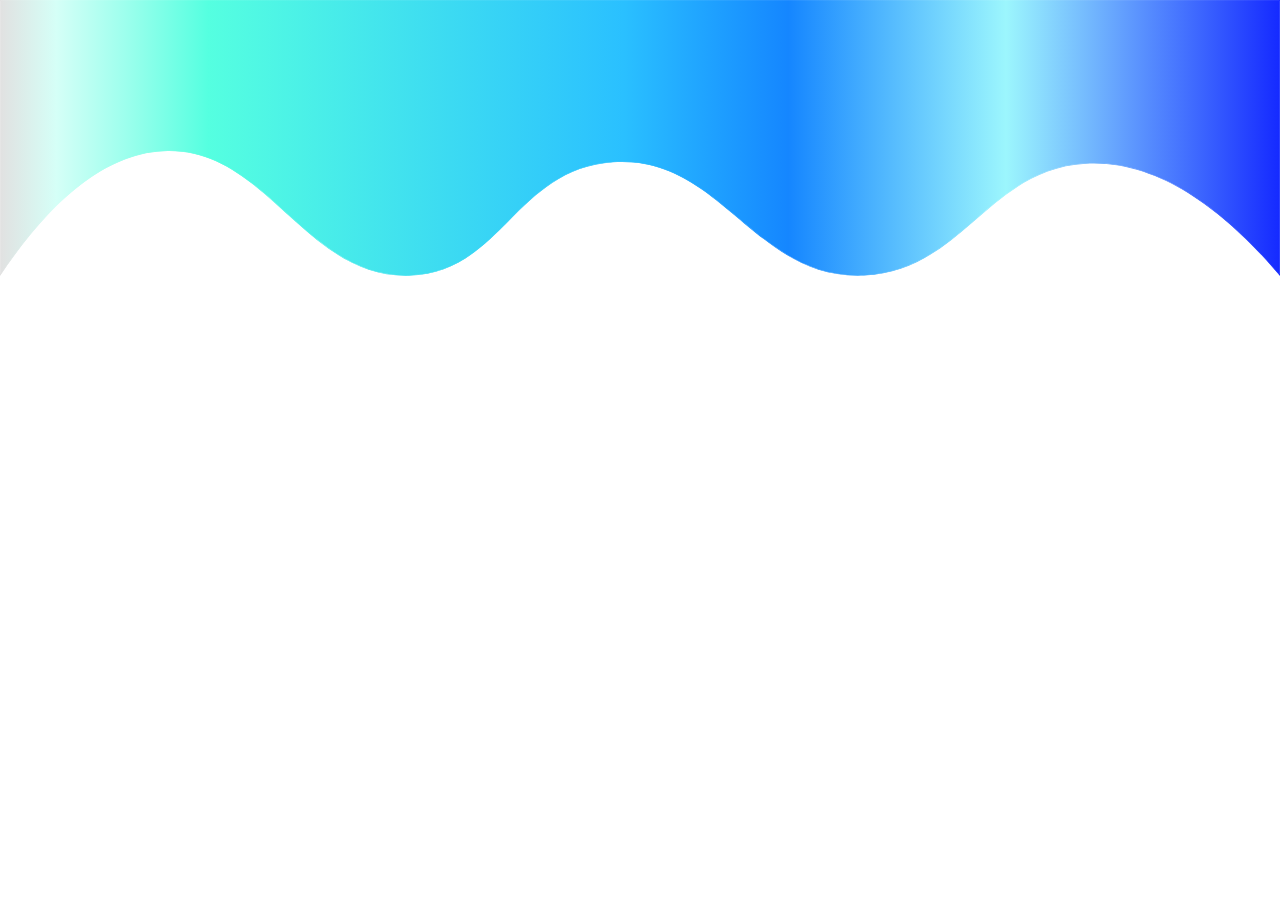
<file: index.html>
<!DOCTYPE html>
<html lang="en">
<head>
  <meta charset="utf-8">
  <title>Illustration CSS</title>
  <meta http-equiv="refresh" content="0; url=svg%20-%20illustrator/">
  <link rel="canonical" href="svg%20-%20illustrator/">
</head>
<body>
  <p>Redirecting to <a href="svg%20-%20illustrator/">Illustration CSS</a>…</p>
</body>
</html>
</file>
<file: svg - illustrator/style.css>
*{
    padding: 0;
    margin: 0;
}
div{
    transition: all 22s linear;
}
</file>
